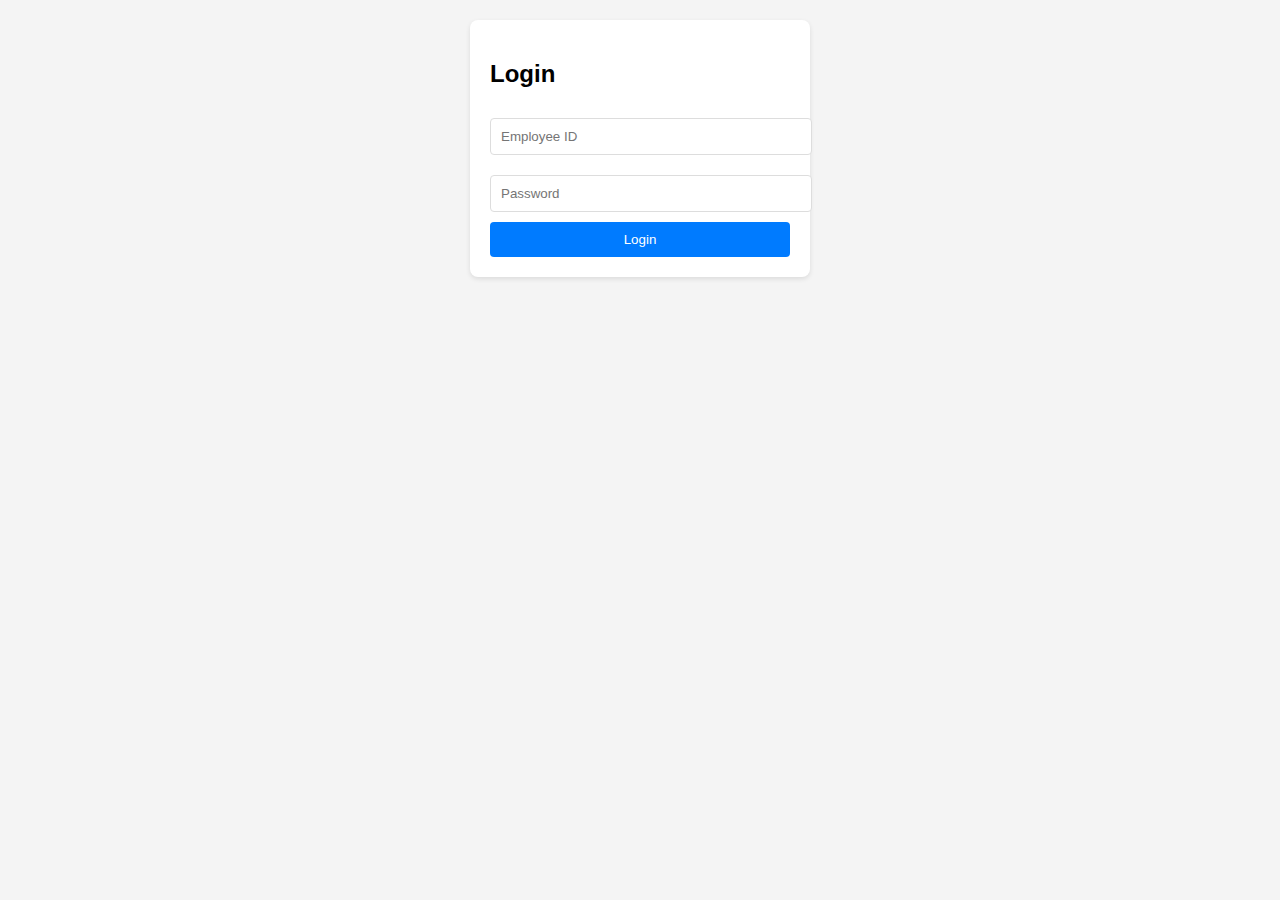
<file: index.html>
<!DOCTYPE html>
<html lang="en">
<head>
  <meta charset="UTF-8">
  <meta name="viewport" content="width=device-width, initial-scale=1.0">
  <title>Login</title>
  <style>
    /* Simple styling */
    body {
      font-family: Arial, sans-serif;
      margin: 0;
      padding: 20px;
      background-color: #f4f4f4;
    }
    .container {
      width: 300px;
      margin: 0 auto;
      padding: 20px;
      background: #fff;
      border-radius: 8px;
      box-shadow: 0 2px 5px rgba(0, 0, 0, 0.1);
    }
    input {
      width: 100%;
      padding: 10px;
      margin: 10px 0;
      border: 1px solid #ddd;
      border-radius: 4px;
    }
    button {
      padding: 10px;
      width: 100%;
      background-color: #007bff;
      color: white;
      border: none;
      border-radius: 4px;
      cursor: pointer;
    }
    button:hover {
      background-color: #0056b3;
    }
    #errorMessage {
      color: red;
      display: none;
    }
  </style>
</head>
<body>
  <div class="container">
    <h2>Login</h2>
    <input type="text" id="employeeId" placeholder="Employee ID" required />
    <input type="password" id="password" placeholder="Password" required />
    <button id="loginBtn">Login</button>
    <div id="errorMessage"></div>
  </div>

  <script>
    document.getElementById('loginBtn').addEventListener('click', function() {
      const employeeId = document.getElementById('employeeId').value;
      const password = document.getElementById('password').value;

      if (!employeeId || !password) {
        document.getElementById('errorMessage').innerText = "Please enter both Employee ID and Password.";
        document.getElementById('errorMessage').style.display = 'block';
        return;
      }

      // URL for the Google Apps Script Web App (with CORS Anywhere proxy)
      const url = "https://cors-anywhere.herokuapp.com/https://script.google.com/macros/s/AKfycbwWF4bela8tFOcn3TZzxNnTQEvyeNHQRFXxtXukqMLxSt0Alh4-jopo28u06xPVPBjeyg/exec"; // Your Google Apps Script URL

      const data = {
        action: "login",
        employeeId: employeeId,
        password: password
      };

      // Perform the fetch request to the Apps Script URL through the CORS proxy
      fetch(url, {
        method: "POST",
        headers: {
          "Content-Type": "application/json"
        },
        body: JSON.stringify(data)
      })
      .then(response => response.json())
      .then(result => {
        if (result.status === "success") {
          // Redirect to the dashboard if login is successful
          window.location.href = "dashboard.html";  // Replace with your actual dashboard URL
        } else {
          document.getElementById('errorMessage').innerText = result.message;
          document.getElementById('errorMessage').style.display = 'block';
        }
      })
      .catch(error => {
        document.getElementById('errorMessage').innerText = "An error occurred. Please try again.";
        document.getElementById('errorMessage').style.display = 'block';
      });
    });
  </script>
</body>
</html>
</file>
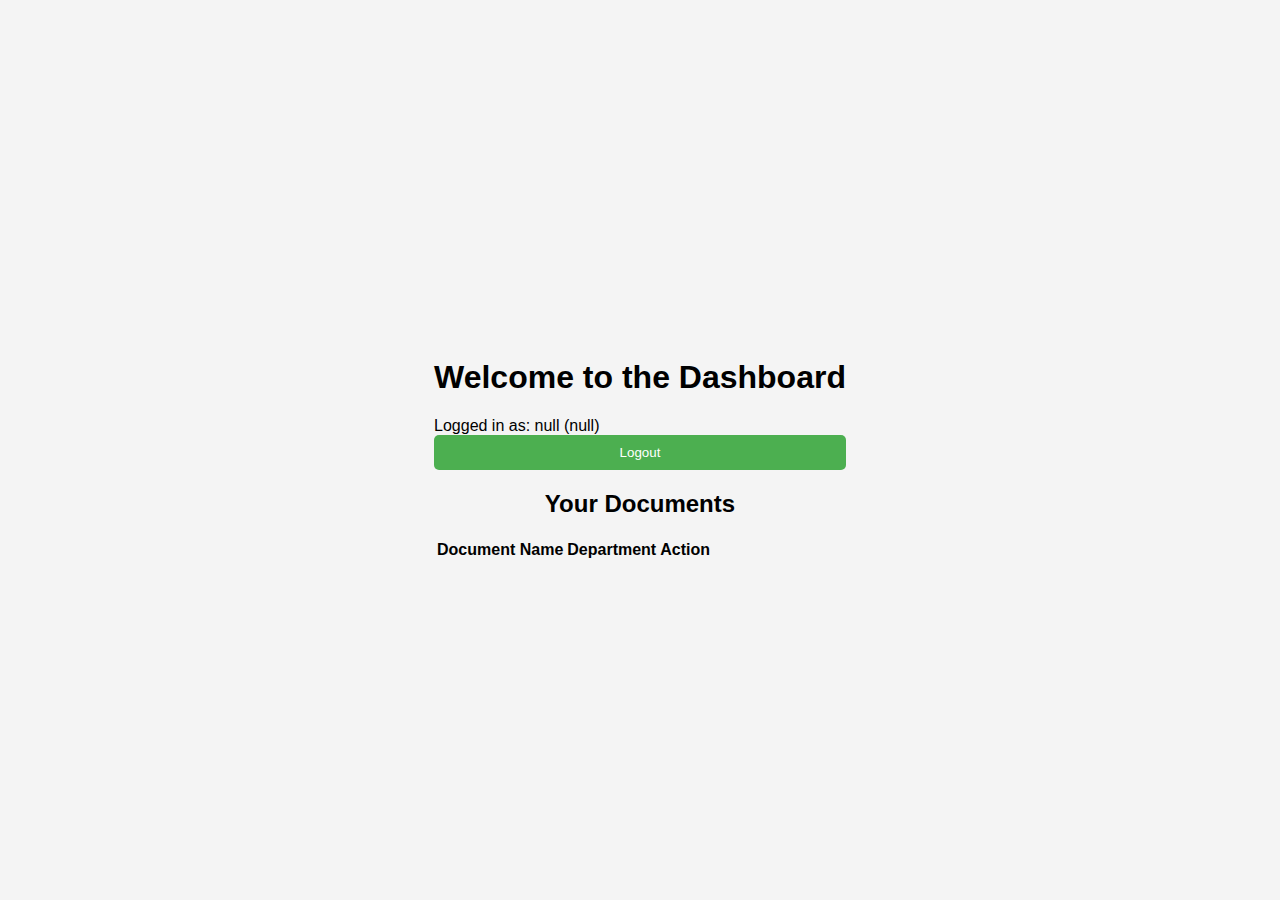
<file: dashboard.html>
<!DOCTYPE html>
<html lang="en">
<head>
    <meta charset="UTF-8">
    <meta name="viewport" content="width=device-width, initial-scale=1.0">
    <title>Dashboard - Document Management System</title>
    <link rel="stylesheet" href="styles.css">
</head>
<body>
    <div class="dashboard-container">
        <header>
            <h1>Welcome to the Dashboard</h1>
            <div id="user-info"></div>
            <button id="logout-btn">Logout</button>
        </header>

        <div id="document-section">
            <h2>Your Documents</h2>
            <table id="documentTable">
                <thead>
                    <tr>
                        <th>Document Name</th>
                        <th>Department</th>
                        <th>Action</th>
                    </tr>
                </thead>
                <tbody>
                    <!-- Documents will be inserted here dynamically -->
                </tbody>
            </table>
        </div>
    </div>

    <script src="dashboard.js"></script>
</body>
</html>
</file>
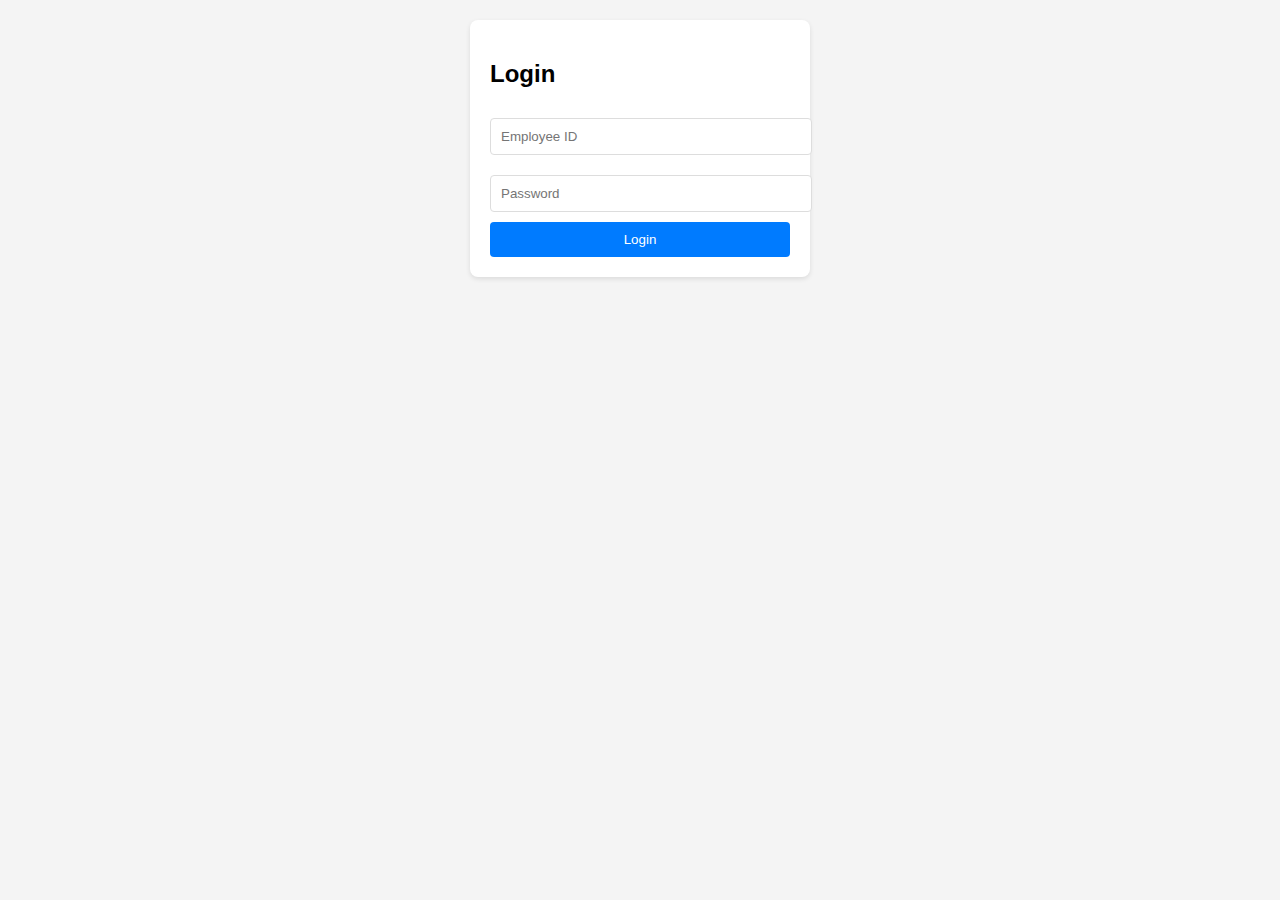
<file: login.html>
<!DOCTYPE html>
<html lang="en">
<head>
  <meta charset="UTF-8">
  <meta name="viewport" content="width=device-width, initial-scale=1.0">
  <title>Login</title>
  <style>
    /* Simple styling */
    body {
      font-family: Arial, sans-serif;
      margin: 0;
      padding: 20px;
      background-color: #f4f4f4;
    }
    .container {
      width: 300px;
      margin: 0 auto;
      padding: 20px;
      background: #fff;
      border-radius: 8px;
      box-shadow: 0 2px 5px rgba(0, 0, 0, 0.1);
    }
    input {
      width: 100%;
      padding: 10px;
      margin: 10px 0;
      border: 1px solid #ddd;
      border-radius: 4px;
    }
    button {
      padding: 10px;
      width: 100%;
      background-color: #007bff;
      color: white;
      border: none;
      border-radius: 4px;
      cursor: pointer;
    }
    button:hover {
      background-color: #0056b3;
    }
    #errorMessage {
      color: red;
      display: none;
    }
  </style>
</head>
<body>
  <div class="container">
    <h2>Login</h2>
    <input type="text" id="employeeId" placeholder="Employee ID" required />
    <input type="password" id="password" placeholder="Password" required />
    <button id="loginBtn">Login</button>
    <div id="errorMessage"></div>
  </div>

  <script>
    document.getElementById('loginBtn').addEventListener('click', function() {
      const employeeId = document.getElementById('employeeId').value;
      const password = document.getElementById('password').value;

      if (!employeeId || !password) {
        document.getElementById('errorMessage').innerText = "Please enter both Employee ID and Password.";
        document.getElementById('errorMessage').style.display = 'block';
        return;
      }

      // Make the POST request to the Google Apps Script
      const url = "https://script.google.com/macros/s/AKfycbx-fn_nwSYlUB0NcgtaPlW0Qi8SdOr0XSLi-O2sICKzrMZpUyuBZHdGYWmiLdXbpgd2rw/exec"; // Replace with your Web App URL
      const data = {
        action: "login",
        employeeId: employeeId,
        password: password
      };

      fetch(url, {
        method: "POST",
        headers: {
          "Content-Type": "application/json"
        },
        body: JSON.stringify(data)
      })
      .then(response => response.json())
      .then(result => {
        if (result.status === "success") {
          // Redirect to the dashboard
          window.location.href = "dashboard.html"; // Change this to your actual dashboard URL
        } else {
          document.getElementById('errorMessage').innerText = result.message;
          document.getElementById('errorMessage').style.display = 'block';
        }
      })
      .catch(error => {
        document.getElementById('errorMessage').innerText = "An error occurred. Please try again.";
        document.getElementById('errorMessage').style.display = 'block';
      });
    });
  </script>
</body>
</html>
</file>
<file: styles.css>
body {
    font-family: Arial, sans-serif;
    background-color: #f4f4f4;
    margin: 0;
    padding: 0;
    display: flex;
    justify-content: center;
    align-items: center;
    height: 100vh;
}

.login-container {
    background-color: white;
    padding: 20px;
    border-radius: 10px;
    box-shadow: 0 4px 8px rgba(0, 0, 0, 0.1);
    width: 300px;
}

h2 {
    text-align: center;
    margin-bottom: 20px;
}

label {
    display: block;
    margin-bottom: 5px;
}

input {
    width: 100%;
    padding: 8px;
    margin-bottom: 10px;
    border: 1px solid #ccc;
    border-radius: 5px;
}

button {
    width: 100%;
    padding: 10px;
    background-color: #4CAF50;
    color: white;
    border: none;
    border-radius: 5px;
    cursor: pointer;
}

button:hover {
    background-color: #45a049;
}

.error {
    color: red;
    text-align: center;
    margin-top: 10px;
}
</file>
